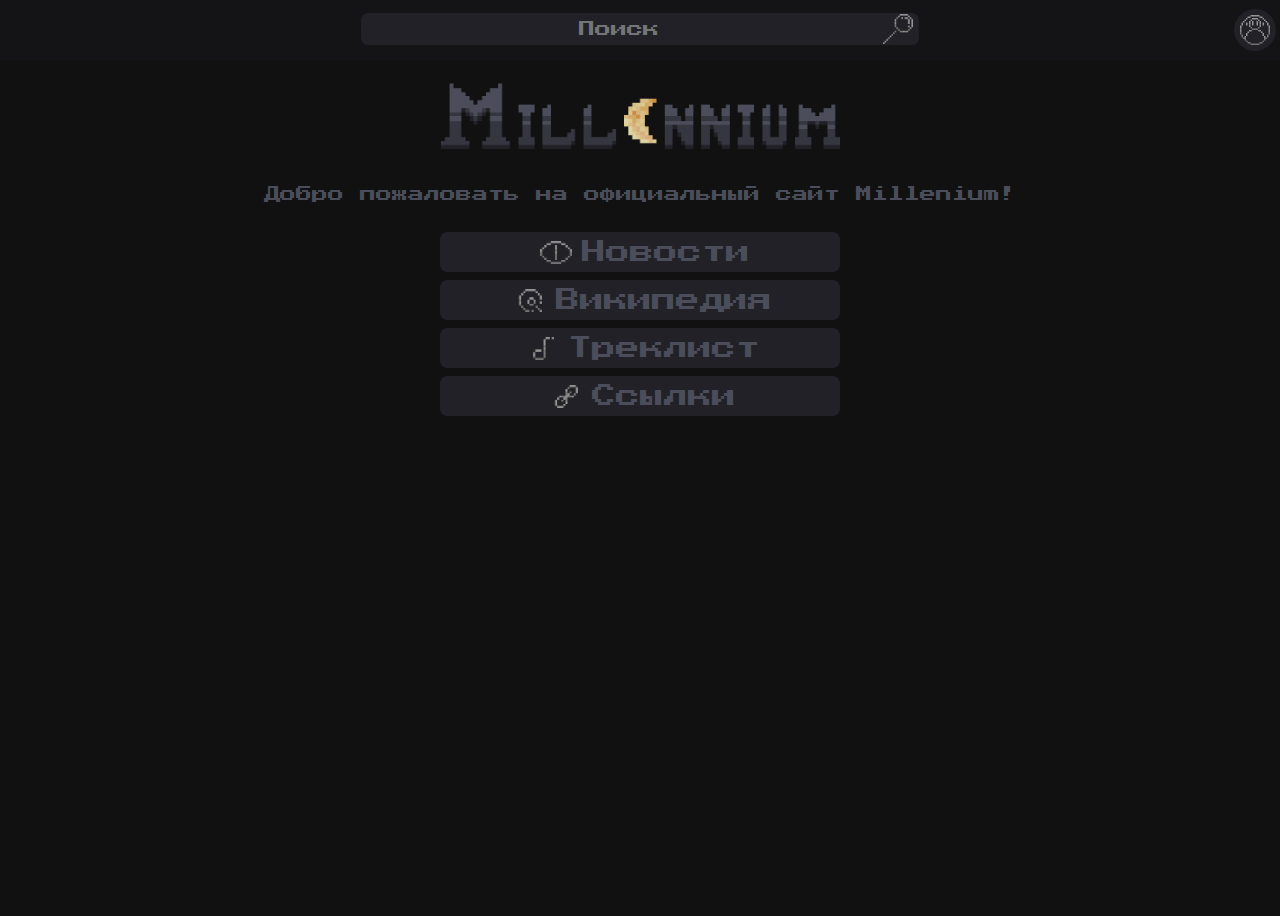
<file: index.html>
<!DOCTYPE html>
<html lang="ru">
<head>
    <meta charset="UTF-8">
    <meta name="viewport" content="width=device-width, initial-scale=1.0">
    <title>Millennium</title>
    <link rel="shortcut icon" href="millennium_icon/favicon.ico">
    <link rel="preconnect" href="https://fonts.googleapis.com">
    <link rel="preconnect" href="https://fonts.gstatic.com" crossorigin>
    <link href="https://fonts.googleapis.com/css2?family=Press+Start+2P&display=swap" rel="stylesheet">
    <link rel="stylesheet" href="style/styles.css">
</head>
<body>
    <header>
        <nav>
                <form action="" class="header">
                    <input type="text" placeholder="Поиск" class="header__search-case"><button type="reset" class="search-case__button"><img src="pictures/search.png" alt="Искать" class="button__pic"></button>
                <button class="account-button"><img src="pictures/profile.png" alt="Мой аккаунт" class="button__pic account-pic"></button>
                </form>
        </nav>
    </header>
    <div class="select">
    <img src="pictures/logo.gif" alt="Логотип" class="logo">
        <div><p class = logo-text>Добро пожаловать на официальный сайт Millenium!</p></div>
        <div><a href=""><button class="select-menu"><img src="pictures/news.png" class="button__pic select-menu__pic">Новости</button></a></div>
        <div><a href=""><button class="select-menu"><img src="pictures/wiki.png" class="button__pic select-menu__pic">Википедия</button></a></div>
        <div><a href=""><button class="select-menu"><img src="pictures/tracklist.png" class="button__pic select-menu__pic">Треклист</button></a></div>
        <div><a href=""><button class="select-menu"><img src="pictures/link.png" class="button__pic select-menu__pic">Ссылки</button></a></div>
    </div>

</html>
</file>
<file: style/styles.css>
* {
    font-family: "Press Start 2P", system-ui;
    color: #4b4d5a;
    font-size: 16px;
    text-align: center;
    user-select: text;
}

::selection {
    background-color: #9898982d;
}

html {
    /* ? Некорректное отображение размера*/
    min-height: 100vh;
    min-width: 100vh;
}

body {
    background-color: #111112;
    /* ? Некорректное отображение размера*/
    min-height: 100vh;
    min-width: 100vh;
}

button {
    background-color: #212127;
    border: 0;
    .button__pic {
        filter: saturate(0%) brightness(70%);
    }
    cursor: pointer;
}

button:hover {
    background-color: #363640;
    color: #cea356;
    .button__pic {
        filter: saturate(100%);
    }
}

button:active {
    color: #aa8746;
    .button__pic {
        filter: brightness(60%);
    }
    background-color: #1e1e23;
}

.button__pic {
    height: 30px;
}

.header {
    background-color: #141417;
    height: 60px;
    position: fixed;
    top: 0px;
    left: 0px;
    right: 0px;
    z-index: 1;
}

.account-pic {
    height: 40 px;
}

.account-button {
    border-radius: 40px;
    aspect-ratio: 1;
    position: absolute;
    right: 4px;
    top: 9px;
    margin: 2
}

.search-case__button {
    border-top-right-radius: 7px;
    border-bottom-right-radius: 7px;
    position: relative;
    top: 13px;
}


.header__search-case {
    position: relative;
    top: 6px;
    color: #cea356;
    background-color: #212127;
    border: 0;
    border-top-right-radius: 0px;
    border-bottom-right-radius: 0px;
    border-top-left-radius: 7px;
    border-bottom-left-radius: 7px;
    height: 50%;
    width: 40%;
    text-overflow: ellipsis;
    z-index: 1;
}

.logo {
    position: relative;
    padding-top: 75px;
    padding-bottom: 15px;
    width: 400px;
}

.logo-text {
    margin-bottom: 30px;
}

.select-menu {
    width: 400px;
    height: 40px;
    margin-bottom: 8px;
    border-radius: 7px;
    color:#4b4d5a;
    font-size: 24px;
}

/* ! Найти способ прилипания к краям кнопки */
.select-menu__pic {
    height: 60%;
    margin-left: 10px;
    margin-right: 10px;

}

.select {
    position: relative;
    width: 70%;
    margin: auto;
}
</file>
